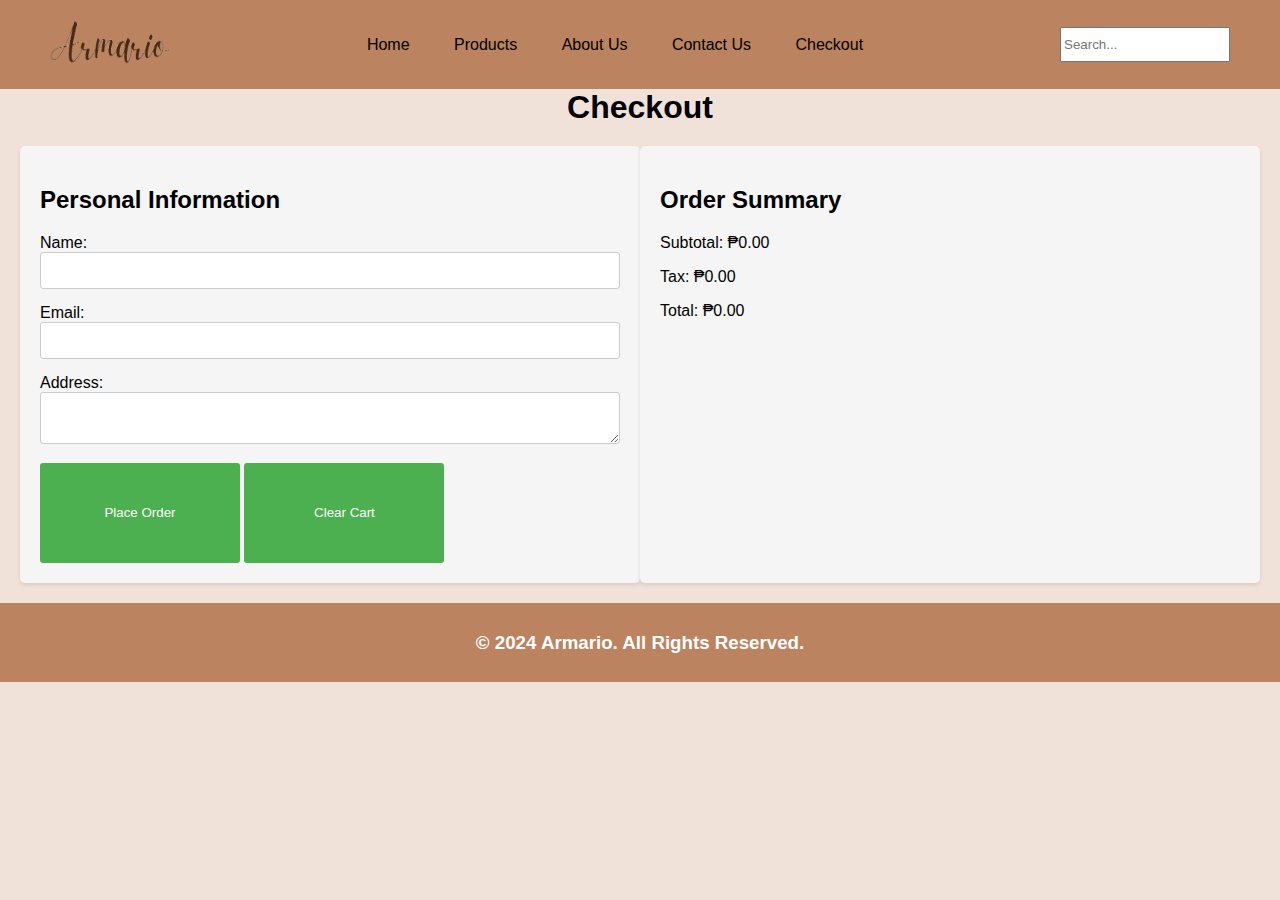
<file: CheckOut.html>
<!DOCTYPE html>
<html lang="en">
<head>
    <title>E-Commerce Store - Checkout</title>
    <link rel="stylesheet" href="style.css">
</head>
<body>
    <header class="header">
        <div class="header__logo">
            <a href="index.html">
                <img class="header__logo-img" src="textlogo.png" alt="Armario Logo">
            </a>
        </div>
        <nav class="header__nav">
            <a href="Home.html">Home</a>
            <a href="Products.html">Products</a>
            <a href="AboutUs.html">About Us</a>
            <a href="ContactUs.html">Contact Us</a>
            <a href="checkout.html">Checkout</a>
        </nav>
        <div class="header__search">
            <input class="header__search-input" type="search" placeholder="Search...">
        </div>
    </header>

    <center><h1>Checkout</h1></center>

    <div class="checkout-container">
        <div class="personal-info">
            <h2>Personal Information</h2>
            <label for="name">Name:</label>
            <input type="text" id="name" name="name" required>
            <label for="email">Email:</label>
            <input type="email" id="email" name="email" required>
            <label for="address">Address:</label>
            <textarea id="address" name="address" required></textarea>
            <button id="placeOrder">Place Order</button>
            <button id="clearCart">Clear Cart</button> <!-- Added Clear Cart button -->
        </div>

        <div class="order-summary">
            <h2>Order Summary</h2>
            <ul id="cartItems"></ul>
            <p>Subtotal: <span id="subtotal">₱0.00</span></p>
            <p>Tax: <span id="tax">₱0.00</span></p>
            <p>Total: <span id="total">₱0.00</span></p>
        </div>
    </div>

    <footer>
        <div class="footer">
            <h3>© 2024 Armario. All Rights Reserved.</h3>
        </div>
    </footer>

    <script src="script.js"></script>
</body>
</html>
</file>
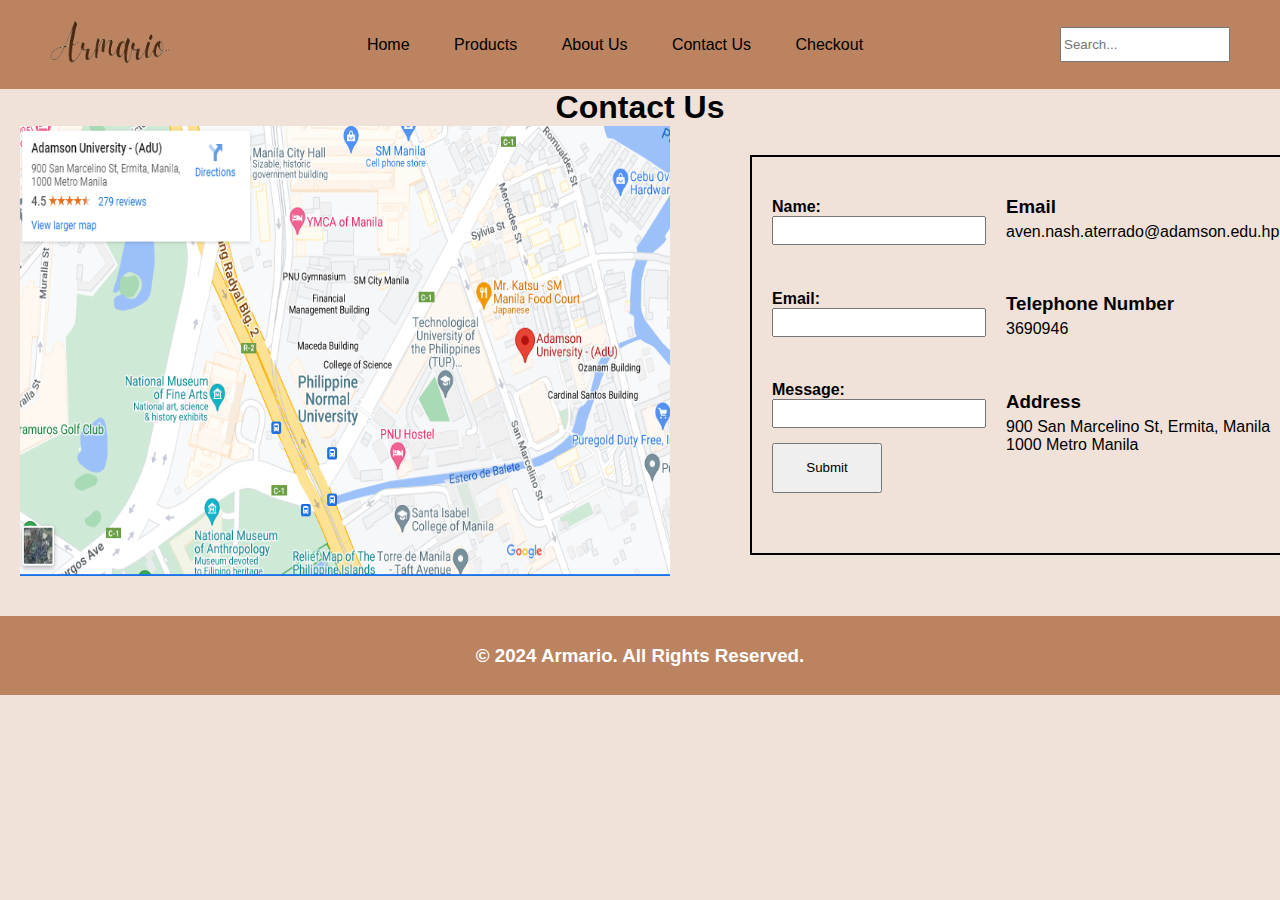
<file: ContactUs.html>
<!DOCTYPE html>
<html lang="en">
<head>
    <title> E-Commerce Store </title>
    <link rel="stylesheet" href="style.css">
</head>

<body>
    <header class="header">
        <div class="header__logo">
            <a href="index.html">
                <img class="header__logo-img" src="textlogo.png" alt="Armario Logo">
            </a>
        </div>
        <nav class="header__nav">
            <a href="Home.html">Home</a>
            <a href="Products.html">Products</a>
            <a href="AboutUs.html">About Us</a>
            <a href="ContactUs.html">Contact Us</a>
	    <a href="CheckOut.html">Checkout</a>
        </nav>
        <div class="header__search">
            <input class="header__search-input" type="search" placeholder="Search...">
        </div>
    </header>
	<center><h1> Contact Us </h1></center>
<div class = "img">
	<img src = "1.png" style = "width: 650px; height: 450px;">
</div>
<div class="box2">
    <div class="text1">
        <h4>Name: <input type="text" name="TextBox1"></h4>
        &nbsp;
        <h4>Email: <input type="text" name="TextBox2"></h4>
        &nbsp;
        <h4>Message: <input type="text" name="TextBox3"></h4>
        <button style="width: 110px; height: 50px;" onclick="alert('Thank you for your feedback, we will get back to you soon!')">Submit</button>
    </div>
    <div class="text2">
        <h3>Email</h3>
        <p>aven.nash.aterrado@adamson.edu.hp</p>
        &nbsp;
        <h3>Telephone Number</h3>
        <p>3690946</p>
        &nbsp;
        <h3>Address</h3>
        <p>900 San Marcelino St, Ermita, Manila 1000 Metro Manila</p>
    </div>
</div>

</body>
<br><br>
<footer>
	<div class = "footer">
		<h3> © 2024 Armario. All Rights Reserved. </h3>
	</div>
</footer>
</head>
</html>
</file>
<file: style.css>
/* Base Styles */
body {
	background-color: #F0E2D9;
    font-family: Arial, sans-serif;
    margin: 0;
    padding: 0;
}

.page {
    position: fixed;
    top: 0;
    left: 0;
    width: 100%;
    height: 100%;
    background-image: url(https://cdn.pixabay.com/photo/2016/11/14/03/43/kimono-1822520_1280.jpg);
    background-repeat: no-repeat;
    background-size: cover;
    opacity: 0.5;
    z-index: -1;
}

.content {
    display: flex;
    flex-direction: column;
    justify-content: center;
    align-items: center;
    height: 100%;
    text-align: center;
    color: black;
}

.indexheader2 {
    margin-top: 250px;
	margin-bottom: 20px;
}

.indexheader1 nav {
    display: flex;
    gap: 15px;
}

.indexheader1 nav a {
    font-size: 20px;
    color: black;
    text-decoration: none;
    padding: 10px 15px;
    border-radius: 5px;
    transition: background-color 0.3s ease, color 0.3s ease;
}

.indexheader1 nav a:hover {
    background-color: rgba(0, 0, 0, 0.1);
    color: white;
}

h1 {
    margin: 0;
}

/* Layout */
.header {
    background-color: #BB835F;
    color: white;
    padding: 20px;
    text-align: center;
    display: flex;
    justify-content: space-between;
    align-items: center;
}

.main {
    padding: 0px;
}

.footer {
    background-color: #BB835F;
    color: white;
    padding: 10px;
    text-align: center;
}

/* Components */
.header__logo {
    margin-left: 30px;
}

.header__logo-img {
    width: 120px;
    height: 45px;
}

.header__nav a {
    color: black;
	text-decoration: none;
    font-family: Verdana, sans-serif;
	padding: 15px 20px;
    display: inline-block; /* Ensure padding and margin take effect */
	transition: background-color 0.3s ease
}

.header__nav a:hover {
    background-color: brown;
	border-radius: 20px;
}

.header__search {
    margin-right: 30px;
}

.header__search-input {
    width: 170px;
    height: 35px;
}

.hero__img {
    width: 100%;
    height: auto;
}

.welcome {
    text-align: center;
    margin-bottom: 40px;
}

.content__list {
    list-style-type: none;
    padding: 0;
    display: grid;
    grid-template-columns: repeat(auto-fit, minmax(300px, 1fr));
    gap: 20px;
}

.content__item {
    background-color: #f5f5f5;
    padding: 20px;
    border-radius: 5px;
}

.content__item-heading {
    margin-top: 0;
}

.product-showcase {
    display: flex;
    flex-wrap: wrap;
    justify-content: center;
    gap: 20px;
    margin-top: 40px;
}

.product-showcase__img {
    width: 250px;
    height: 280px;
}
.quantity {
	width: 150px; 
	height: 50px; 
	font-size: 20px;
}
table {
  text-align: center;
  margin-left: 0px;
  font-size: 25px;
}

.quantity {
  width: 150px;
  height: 50px;
  font-size: 20px;
}

button {
  width: 200px;
  height: 100px;
}

.box {
    width: 500px;
    height: 400px;
    border: 2px solid #000;
    position: absolute;
    margin-left: 750px;
    margin-top: -425px;
    padding: 20px;
    box-sizing: border-box;
    text-align: left;
}

.contact-label {
    margin-top: 10px;
    font-weight: bold;
}

.contact-link {
    display: block;
    margin-top: 5px;
    color: #007bff;
    text-decoration: none;
}

.contact-value {
    margin-top: 5px;
}

.table-heading {
    margin-left: 300px;
}

.img {
	padding-left: 20px;
}

.box2 {
    width: 550px;
    height: 400px;
    border: 2px solid #000;
    position: absolute;
    margin-left: 750px;
    margin-top: -425px;
    padding: 20px;
    box-sizing: border-box;
    display: flex;
    justify-content: space-between;
    align-items: flex-start;
}

.text1 {
    flex: 1;
}

.text1 h4 {
    margin-bottom: 5px;
}

.text1 input {
    width: 200px;
    padding: 5px;
}

.text1 button {
    margin-top: 10px;
}

.text2 {
    flex: 1;
    margin-left: 20px;
}

.text2 h3 {
    margin-bottom: 5px;
}

.text2 p {
    margin-top: 0;
}

.checkout-container {
    display: flex;
    justify-content: space-between;
    margin: 20px;
}

.personal-info {
    flex: 1;
    padding-right: 20px;
    background-color: #f5f5f5;
    border-radius: 5px;
    padding: 20px;
    box-shadow: 0 2px 4px rgba(0, 0, 0, 0.1);
}

.order-summary {
    flex: 1;
    padding-left: 20px;
    background-color: #f5f5f5;
    border-radius: 5px;
    padding: 20px;
    box-shadow: 0 2px 4px rgba(0, 0, 0, 0.1);
}

.personal-info input,
.personal-info textarea {
    width: 100%;
    padding: 10px;
    margin-bottom: 15px;
    border: 1px solid #ccc;
    border-radius: 3px;
    box-sizing: border-box;
}

.personal-info button {
    background-color: #4CAF50;
    color: white;
    padding: 10px 20px;
    border: none;
    border-radius: 3px;
    cursor: pointer;
}

.personal-info button:hover {
    background-color: #45a049;
}

.order-summary ul {
    list-style-type: none;
    padding: 0;
}

.order-summary li {
    margin-bottom: 10px;
}

.web {
	width: 600px;
	height: 450px;
	padding-left: 20px;
}
</file>
